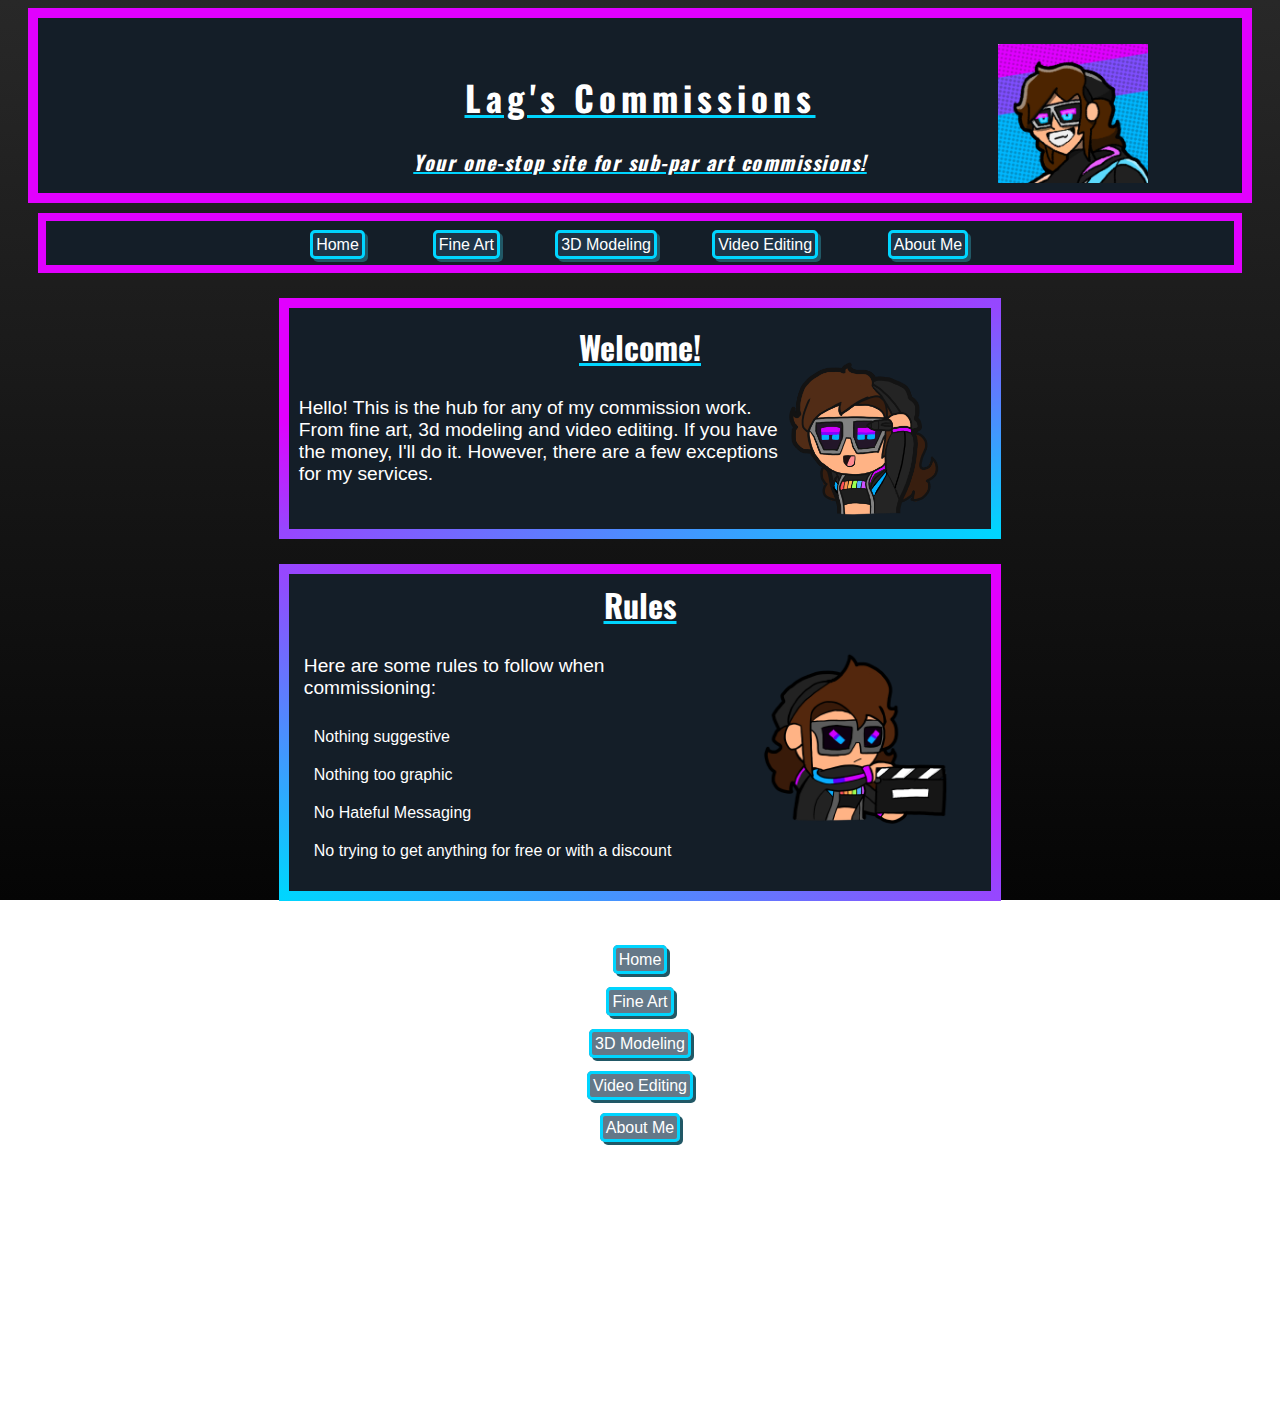
<file: index.html>
<!DOCTYPE html>
<html lang="en">

    <head>
        <meta charset="UTF-8">
        <title>Lag's Commissions</title>
        <link rel="stylesheet" href="./style/style.css">
        <link rel="preconnect" href="https://fonts.googleapis.com">
        <link rel="preconnect" href="https://fonts.gstatic.com" crossorigin>
        <link href="https://fonts.googleapis.com/css2?family=Oswald:wght@200..700&display=swap" rel="stylesheet">
        <link rel="icon" href="./images/Logo.png" type="styles/Logo.png">
    </head>
    
    <body>
    <header class="banner">
        <h1 id="title"> Lag's Commissions</h1>
        <h2 id="subtitle">Your one-stop site for sub-par art commissions!</h2>
        <img id="logo" src="./images/Logo.png" alt="logo">

    </header>
    <div>
        <nav class="links">
            <a id="link1" href="./index.html">Home</a>
            <a id="link2" href="./FineArt.html">Fine Art</a>
            <a id="link3" href="./3DModeling.html">3D Modeling</a>
            <a id="link4" href="./Editing.html">Video Editing</a>
            <a id="link5" href="./AboutMe.html">About Me</a>
        </nav>
    </div>
    <main>
     <section class="section">
        <h2>Welcome!</h2>
       <p>Hello! This is the hub for any of my commission work. From fine art, 3d modeling and video editing. If you have the money, I'll do it. However, there are a few exceptions for my services.</p>
       <img src="./images/drawings.png" alt="drawing">
    </section>

    <section class="section2">
        <h2>Rules</h2>
        <p>Here are some rules to follow when commissioning:</p>
        <ul>
            <li>Nothing suggestive</li>
            <li>Nothing too graphic</li>
            <li>No Hateful Messaging</li>
            <li>No trying to get anything for free or with a discount</li>
        </ul>
        <img src="./images/editing.png" alt="editing">
    </section>
    </main>
    </body>
    <footer>
        <nav>
            <ul class="endLinks">
                <li><a href="./index.html">Home</a></li>&nbsp;
                <li><a href="./FineArt.html">Fine Art</a></li>&nbsp;
                <li><a href="./3DModeling.html">3D Modeling</a></li>&nbsp;
                <li><a href="./Editing.html">Video Editing</a></li>&nbsp;
                <li><a href="./AboutMe.html">About Me</a></li>
            </ul>
        </nav>
        <p>325, boul, de la Cité-des-jeunes</p>
        <p>Gatineay,QC</p>
        <p>Canada</p>
        <p>J8Y 6T3</p>
        <p>(819) 373-7723</p>
        <p><a href="2467512@cegep-heritage.qc.ca">2467512@cegep-heritage.qc.ca</a></p>
        <p>All images on this website are all drawn by me.</p>
    </footer>
</html>
</file>
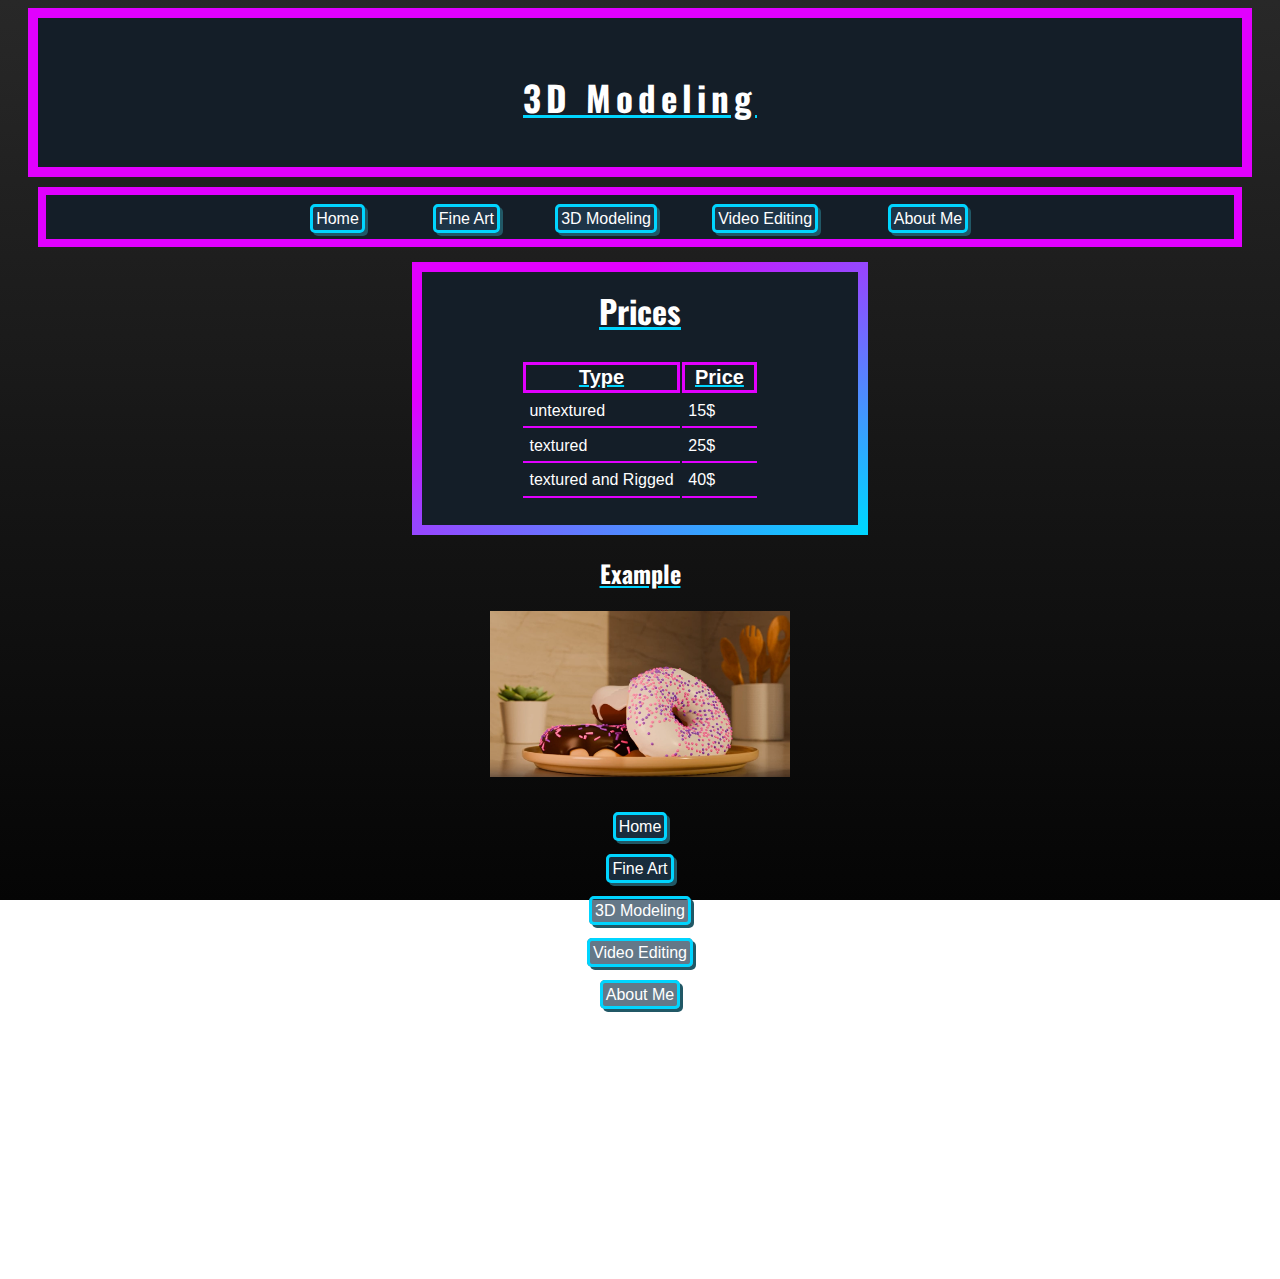
<file: 3DModeling.html>
<!DOCTYPE html>
<html lang="en">
<head>
    <meta charset="UTF-8">
    <meta name="viewport" content="width=device-width, initial-scale=1.0">
    <link rel="stylesheet" href="./style/style.css">
    <link rel="stylesheet" href="./style/coms.css">
    <link rel="preconnect" href="https://fonts.googleapis.com">
    <link rel="preconnect" href="https://fonts.gstatic.com" crossorigin>
    <link href="https://fonts.googleapis.com/css2?family=Oswald:wght@200..700&display=swap" rel="stylesheet">
    <link rel="icon" href="./images/Logo.png" type="styles/Logo.png">
    <title>3D Modeling</title>
</head>
<body>
    <header class="banner">
        <h1> 3D Modeling</h1>
    </header>
    <div>
        <nav class="links">
            <a id="link1" href="./index.html">Home</a>
            <a id="link2" href="./FineArt.html">Fine Art</a>
            <a id="link3" href="./3DModeling.html">3D Modeling</a>
            <a id="link4" href="./Editing.html">Video Editing</a>
            <a id="link5" href="./AboutMe.html">About Me</a>
        </nav>
    </div>
    <section class="section" id="prices">
        <h2>Prices</h2>
        <table>
            <tr>
                <th>Type</th>
                <th>Price</th>
            </tr>
            <tr>
                <td>untextured</td>
                <td>15$</td>
            </tr>
            <tr>
                <td>textured</td>
                <td>25$</td>
            </tr>
            <tr>
                <td>textured and Rigged</td>
                <td>40$</td>
            </tr>
        </table>
    </section>

    
<h2>Example</h2>
<img id="blender" src="./images/Blender.png" alt=" ">
   
</body>
<footer>
    <nav>
        <ul class="endLinks">
            <li><a href="./index.html">Home</a></li>&nbsp;
            <li><a href="./FineArt.html">Fine Art</a></li>&nbsp;
            <li><a href="./3DModeling.html">3D Modeling</a></li>&nbsp;
            <li><a href="./Editing.html">Video Editing</a></li>&nbsp;
            <li><a href="./AboutMe.html">About Me</a></li>
        </ul>
    </nav>
    <p>325, boul, de la Cité-des-jeunes</p>
    <p>Gatineay,QC</p>
    <p>Canada</p>
    <p>J8Y 6T3</p>
    <p>(819) 373-7723</p>
    <p><a href="2467512@cegep-heritage.qc.ca">2467512@cegep-heritage.qc.ca</a></p>
    <p>All images on this website are all drawn by me.</p>
</footer>
</html>
</file>
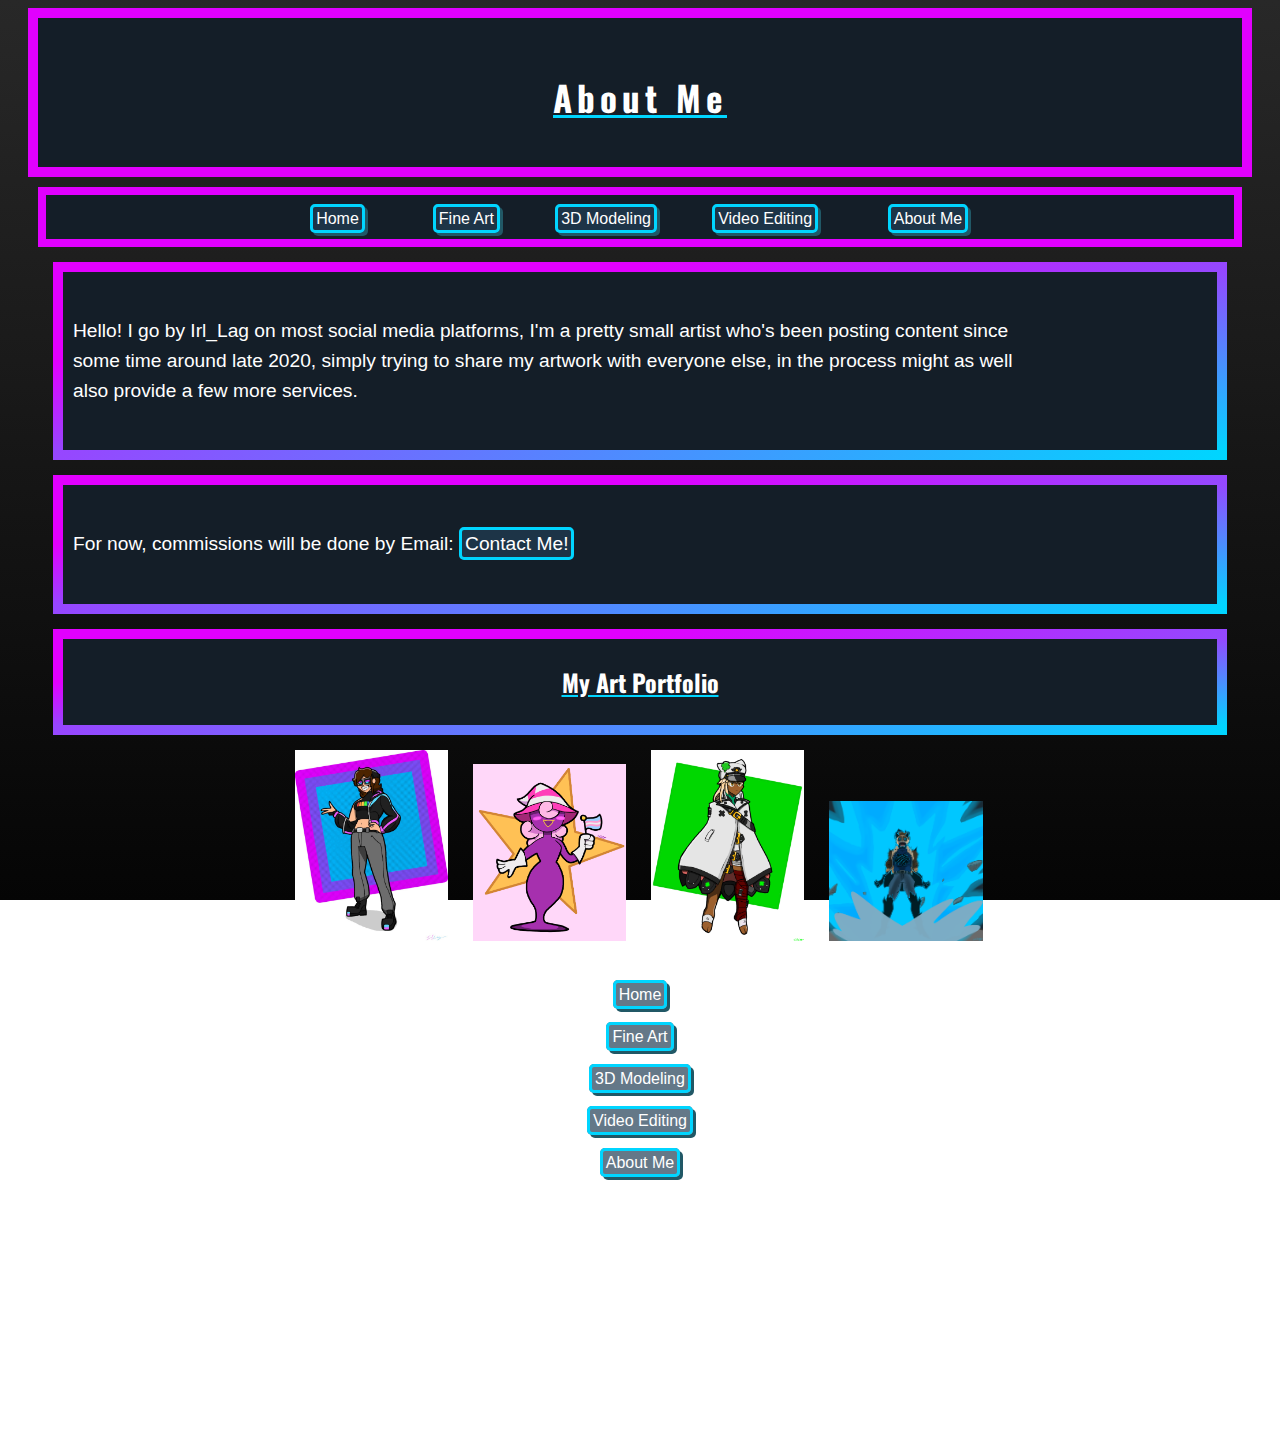
<file: AboutMe.html>
<!DOCTYPE html>
<html lang="en">
<head>
    <meta charset="UTF-8">
    <meta name="viewport" content="width=device-width, initial-scale=1.0">
    <link rel="stylesheet" href="./style/style.css">
    <link rel="stylesheet" href="./style/coms.css">
    <link rel="preconnect" href="https://fonts.googleapis.com">
    <link rel="preconnect" href="https://fonts.gstatic.com" crossorigin>
    <link href="https://fonts.googleapis.com/css2?family=Oswald:wght@200..700&display=swap" rel="stylesheet">
    <link rel="icon" href="./images/Logo.png" type="styles/Logo.png">
    <title>About Me</title>
</head>
<body>
    <header class="banner">
        <h1> About Me</h1>
    </header>
    <div>
        <nav class="links">
            <a id="link1" href="./index.html">Home</a>
            <a id="link2" href="./FineArt.html">Fine Art</a>
            <a id="link3" href="./3DModeling.html">3D Modeling</a>
            <a id="link4" href="./Editing.html">Video Editing</a>
            <a id="link5" href="./AboutMe.html">About Me</a>
        </nav>
    </div>
    <main>
        <section id="about" class="section">
            <p>Hello! I go by Irl_Lag on most social media platforms, I'm a pretty small artist who's been posting content since some time around late 2020, simply trying to share my artwork with everyone else, in the process might as well also provide a few more services.</p>
        </section>
        <section id="about" class="section">
            <p> For now, commissions will be done by Email: <a id="contact" href="irllag5@gmail.com"> Contact Me!</a></p>
        </section>
            <h2 class="section">My Art Portfolio</h2>
        
        <div class="portfolio2">
            <img id="item1" src="./images/sona_redesign.png" alt="picture of my sona">
            <img id="item2" src="./images/Vivian.png" alt="Fan art of Vivian from paper mario">
            <img id="item3" src="./images/Ram_V.png" alt="fan art of Ramlethal Valentine from guilty gearS">
            <img id="item4" src="./images/Will_transformation.png" alt="art of one of my original characters">
        </div>
    </main>
</body>
<footer>
    <nav>
        <ul class="endLinks">
            <li><a href="./index.html">Home</a></li>&nbsp;
            <li><a href="./FineArt.html">Fine Art</a></li>&nbsp;
            <li><a href="./3DModeling.html">3D Modeling</a></li>&nbsp;
            <li><a href="./Editing.html">Video Editing</a></li>&nbsp;
            <li><a href="./AboutMe.html">About Me</a></li>
        </ul>
    </nav>
    <p>325, boul, de la Cité-des-jeunes</p>
    <p>Gatineay,QC</p>
    <p>Canada</p>
    <p>J8Y 6T3</p>
    <p>(819) 373-7723</p>
    <p><a href="2467512@cegep-heritage.qc.ca">2467512@cegep-heritage.qc.ca</a></p>
    <p>All images on this website are all drawn by me.</p>
</footer>
</html>
</file>
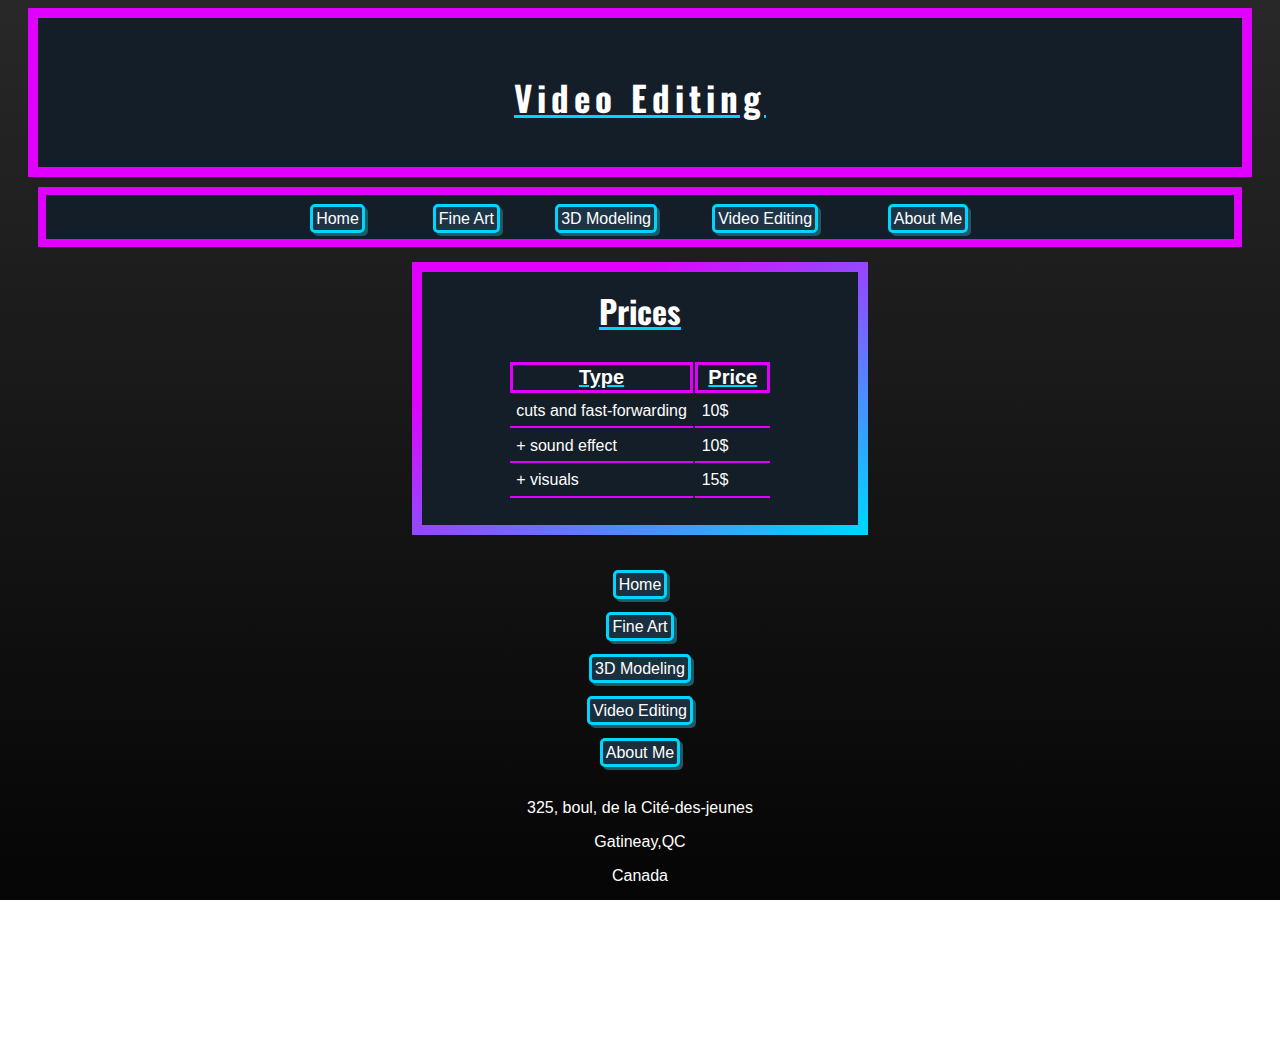
<file: Editing.html>
<!DOCTYPE html>
<html lang="en">
<head>
    <meta charset="UTF-8">
    <meta name="viewport" content="width=device-width, initial-scale=1.0">
    <link rel="stylesheet" href="./style/style.css">
    <link rel="stylesheet" href="./style/coms.css">
    <link rel="preconnect" href="https://fonts.googleapis.com">
    <link rel="preconnect" href="https://fonts.gstatic.com" crossorigin>
    <link href="https://fonts.googleapis.com/css2?family=Oswald:wght@200..700&display=swap" rel="stylesheet">
    <link rel="icon" href="./images/Logo.png" type="styles/Logo.png">
    <title>Video Editing</title>
</head>
<body>
    <header class="banner">
        <h1>Video Editing</h1>
    </header>
    <div>
        <nav class="links">
            <a id="link1" href="./index.html">Home</a>
            <a id="link2" href="./FineArt.html">Fine Art</a>
            <a id="link3" href="./3DModeling.html">3D Modeling</a>
            <a id="link4" href="./Editing.html">Video Editing</a>
            <a id="link5" href="./AboutMe.html">About Me</a>
        </nav>
    </div>

    <section class="section" id="prices">
        <h2>Prices</h2>
        <table>
            <tr>
                <th>Type</th>
                <th>Price</th>
            </tr>
            <tr>
                <td>cuts and fast-forwarding</td>
                <td>10$</td>
            </tr>
            <tr>
                <td>+ sound effect</td>
                <td>10$</td>
            </tr>
            <tr>
                <td>+ visuals</td>
                <td>15$</td>
            </tr>
        </table>
    </section>
</body>
<footer>
    <nav>
        <ul class="endLinks">
            <li><a href="./index.html">Home</a></li>&nbsp;
            <li><a href="./FineArt.html">Fine Art</a></li>&nbsp;
            <li><a href="./3DModeling.html">3D Modeling</a></li>&nbsp;
            <li><a href="./Editing.html">Video Editing</a></li>&nbsp;
            <li><a href="./AboutMe.html">About Me</a></li>
        </ul>
    </nav>
    <p>325, boul, de la Cité-des-jeunes</p>
    <p>Gatineay,QC</p>
    <p>Canada</p>
    <p>J8Y 6T3</p>
    <p>(819) 373-7723</p>
    <p><a href="2467512@cegep-heritage.qc.ca">2467512@cegep-heritage.qc.ca</a></p>
    <p>All images on this website are all drawn by me.</p>
</footer>
</html>
</file>
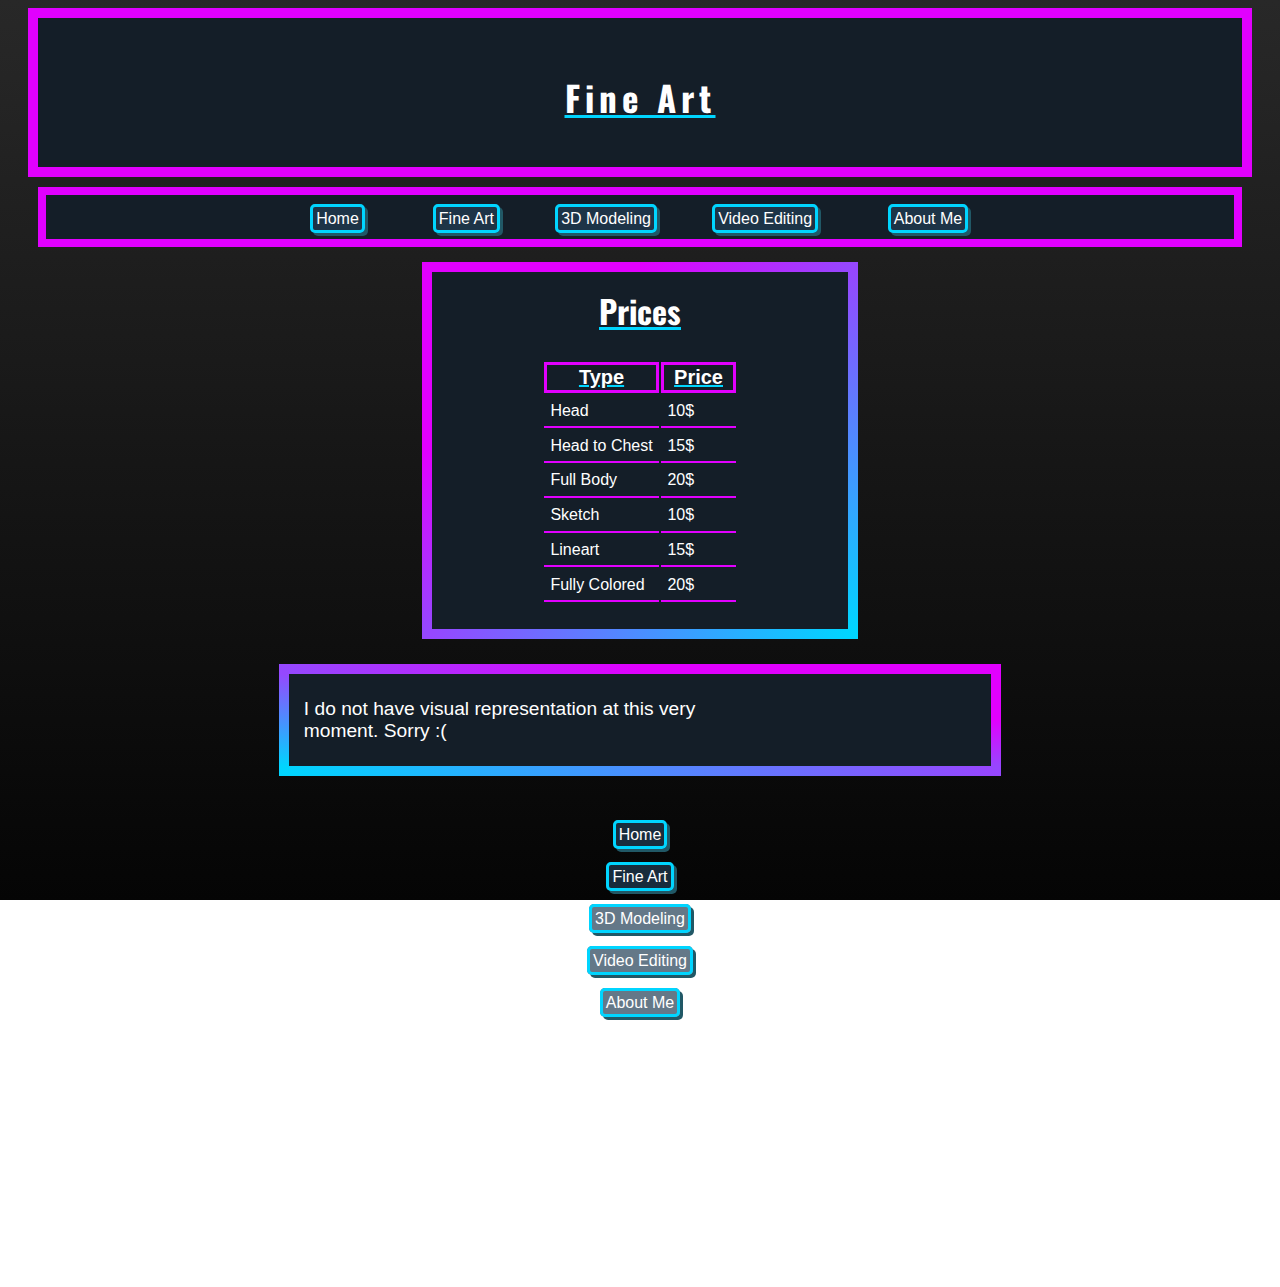
<file: FineArt.html>
<!DOCTYPE html>
<html lang="en">
<head>
    <meta charset="UTF-8">
    <meta name="viewport" content="width=device-width, initial-scale=1.0">
    <link rel="stylesheet" href="./style/style.css">
    <link rel="stylesheet" href="./style/coms.css">
    <link rel="preconnect" href="https://fonts.googleapis.com">
    <link rel="preconnect" href="https://fonts.gstatic.com" crossorigin>
    <link href="https://fonts.googleapis.com/css2?family=Oswald:wght@200..700&display=swap" rel="stylesheet">
    <link rel="icon" href="./images/Logo.png" type="styles/Logo.png">
    <title>Fine Art</title>
</head>
<body>
    <header class="banner">
        <h1>Fine Art</h1>
    </header>
    <div>
        <nav class="links">
            <a id="link1" href="./index.html">Home</a>
            <a id="link2" href="./FineArt.html">Fine Art</a>
            <a id="link3" href="./3DModeling.html">3D Modeling</a>
            <a id="link4" href="./Editing.html">Video Editing</a>
            <a id="link5" href="./AboutMe.html">About Me</a>
        </nav>
    </div>
    <main>
        <section class="section" id="prices">
            <h2>Prices</h2>
            <table>
                <tr>
                    <th>Type</th>
                    <th>Price</th>
                </tr>
                <tr>
                    <td>Head</td>
                    <td>10$</td>
                </tr>
                <tr>
                    <td>Head to Chest</td>
                    <td>15$</td>
                </tr>
                <tr>
                    <td>Full Body</td>
                    <td>20$</td>
                </tr>
                <tr>
                    <td>Sketch</td>
                    <td>10$</td>
                </tr>
                <tr>
                    <td>Lineart</td>
                    <td>15$</td>
                </tr>
                <tr>
                    <td>Fully Colored</td>
                    <td>20$</td>
                </tr>
            </table>
        </section>
        <section class="section2"> 
            <p>I do not have visual representation at this very moment. Sorry :(</p>
        </section>
    </main>
</body>
<footer>
    <nav>
        <ul class="endLinks">
            <li><a href="./index.html">Home</a></li>&nbsp;
            <li><a href="./FineArt.html">Fine Art</a></li>&nbsp;
            <li><a href="./3DModeling.html">3D Modeling</a></li>&nbsp;
            <li><a href="./Editing.html">Video Editing</a></li>&nbsp;
            <li><a href="./AboutMe.html">About Me</a></li>
        </ul>
    </nav>
    <p>325, boul, de la Cité-des-jeunes</p>
    <p>Gatineay,QC</p>
    <p>Canada</p>
    <p>J8Y 6T3</p>
    <p>(819) 373-7723</p>
    <p><a href="2467512@cegep-heritage.qc.ca">2467512@cegep-heritage.qc.ca</a></p>
    <p>All images on this website are all drawn by me.</p>
</footer>
</html>
</file>
<file: style/style.css>
*{
    font-family:sans-serif;
    padding-inline: 10px;
}
:root{
    --background:rgb(40 40 40);
    --background2: rgb(5 5 5);
    --background-border:rgb(20, 30, 40);
    --accent1:#e100ff;
    --accent2:#00d5ff;

}
body{
    background: linear-gradient(to bottom, var(--background), var(--background2));
    background-attachment:fixed;
    color: white;

}

.banner{
    background-color:var(--background-border);
    border: 10px solid var(--accent1);
}

h2{
    font-family:"oswald", sans-serif;
    text-align: center;
    font-weight: bolder;
    text-decoration: underline var(--accent2);
}

.banner h2{
    font-size:20px;
    font-style:italic;
    text-decoration: underline var(--accent2);
    padding:0;
    letter-spacing:1.5px;
}

h1{
    font-size: 35px;
    font-family: "oswald", sans-serif;
    letter-spacing: 5px;
    text-decoration: underline var(--accent2);
    border: 60px;
    text-align: center;
}

nav a{
    list-style-type: none;
    
    border: solid var(--accent2);
    
    padding: 3px;
    border-radius: 5px;
    box-shadow: 3px 3px #215866;
    
    color: white;
    background-color:rgba(33, 61, 85, 0.699);
    text-decoration: none;
}

.links{
    text-align:center;
    font-family:"Oswald";
    border: 8px solid var(--accent1);
    
    margin-block-start:10px;
    padding:10px;
    background-color:var(--background-border);
    display:grid;
    grid-template-columns: 22vi 22vi;
    grid-template-rows: 40px 50px 40px;
    justify-content: center;
    gap:10px;
}

#link2{
    grid-column: 2;
    grid-row: 1;
}

#link3{
    grid-row: 2;
}
#link4{
    grid-column: 2;
    grid-row: 2;
}

#link5{
    grid-column: span 2;
    grid-row:3;
    margin-inline: 40px;
}

.endLinks {
   text-align:center;
   padding: 20px;
  border:none;
}

footer li{
    list-style-type:none;
    font-family:"Oswald";

}

footer a{
    text-decoration: none;
    color:white;
    
}

footer{
    text-align:center;
}

.section{
    margin:25px;
    border: 10px solid;
    border-image: linear-gradient(to bottom right, var(--accent1) 25%, var(--accent2) 100%) 1; 

    background-color: rgb(20, 30, 40);
    transition: all 1s ease-in;
}

.section h1{
    margin-inline-start: 45px;
}

.section2{
    padding:5px;

    margin:25px;
    border: 10px solid;
    border-image: linear-gradient(to bottom left,var(--accent1) 25%, var(--accent2) 100%) 1; 

    background-color: var(--background-border);

    transition: all 1s ease-in;
}
.section2 li{
    padding: 10px;
}
.section2 ul {
    list-style-type: none;
}

header img{
    width: 150px;
    padding-left:18%;
}

.section img, .section2 img{
    width:150px;
    padding-inline-start: 7vi;
}



/* End of general stuff and start of the about me stuff*/

#contact{
    list-style-type: none;
    
    border: solid var(--accent2);
    
    padding: 3px;
    border-radius: 5px;
    
    color: white;
    background-color:rgba(33, 61, 85, 0.699);
    text-decoration: none;
}

#about{
    line-height: 30px;
}

.portfolio{
    display: grid;
    grid-template-rows: 1fr 1fr 1fr 1fr;
    grid-template-columns: none;
    align-content: space-evenly;
    gap:20px;
    align-items: center;  
}
#item1 {
   width:40vi;
   margin-inline-start: 15vi;
}
#item2 {
    width:40vi;
    margin-inline-start: 15vi;

}
#item3 {
    width:40vi;
    margin-inline-start: 15vi;

}
#item4 {
    width:50vi;
    margin-inline-start: 11vi;
}

li{
    list-style-type: none;
}

#logo{
    display:flex;
    justify-content: center;
}
/*Start of media queries */
@media screen and (min-width: 768px){
header{ 
    position: relative;
    overflow: auto;
    padding-block-start: 30px;
}

a:hover{
    background-color:rgb(41, 109, 132);
    box-shadow: none;
}

header img{
    width:150px;
}
#subtitle{
    z-index:1;
}
#logo{
    position:absolute;
   inset-inline-start: 75vi;
   inset-block-end: 6%;
   z-index: 0;

   padding-inline-start:0;
}
.links{
    display:block;
   text-align: center;
}
#link1{
    margin-inline:3vi;
}
#link2{
    margin-inline: 2vi;
}

#link3{
    margin-inline: 2vi;
}
#link4{
    margin-inline: 2vi;

}

.section{
    margin-inline: 20%;
    position:relative;
    padding: 25px 0 25px 0;
    p{
        margin-inline-end: 15vi;
        font-size: 1.2em;
    }
    h2{
        font-size:2em;
        margin-block-start: -10px;
    }
    img{
        position:absolute;
        inset-inline-start: 37vi;
        inset-block-end: 6%;
        width:12vi;
        display: flex;
        padding-inline-start: 2vi;
       
    }
}

.section2{
    margin-inline:20%;
    position:relative;
    img{
        width: 15vi;
        position:absolute;
        inset-inline-start: 35vi;
        inset-block-end: 50px;
        display: flex;
        padding-inline-start: 2vi;

    }
    p{
        margin-inline-end: 40%;
        font-size: 1.2em;
    }
    h2{
        font-size:2em;
        margin-block-start: 2px;
    }
}
.section:hover{
    border: 10px solid;
    border-image:linear-gradient(to bottom right, var(--accent2) 25%, var(--accent1) 100%) 1;  
    transition: all 1s ease-in;
}

.section2:hover{
    border: 10px solid;
    border-image:linear-gradient(to bottom left,var(--accent2) 25%, var(--accent1) 100%) 1; 
    transition: all 1s ease-in;
}
.portfolio{
    
    grid-template-columns: 22vi 22vi 22vi 22vi;
    grid-template-rows: none;
    align-content: space-evenly;
}
#item1 {
    width:12vi;
    margin-inline-start: 20%;
}
 #item2 {
    width:12vi;
    margin-inline-start:0;

 }
 #item3 {
    width:12vi;
    margin-inline-start: 0;
}
 #item4 {
    width:12vi;
    margin-inline-start: 0;
 }

 #prices{
    margin-inline: 30vi;
    margin-inline-start: 30vi;
}
}
</file>
<file: style/coms.css>
h1{
    padding-block-end: 20px;
}

.logo1{
    width: 140px;
    padding-inline-start: 25vi;
}

table{
    display:flex;
    justify-content: center;
}

td{
    padding-block: .5vi;
    padding-inline: .5vi;
    border-block-end: 2px solid var(--accent1)
}

th{
    font-size:20px;
    text-decoration: underline var(--accent2) ;
    border: 3px solid var(--accent1)
}

#blender{
    display: block;
    margin-left: auto;
    margin-right: auto;
    width:300px;
}

@media screen and (min-width: 350px){

    .section{
        margin: 15px;
    }
   #blender{
    display: block;
    margin-left: auto;
    margin-right: auto;
    width:300px;
   }
}
</file>
